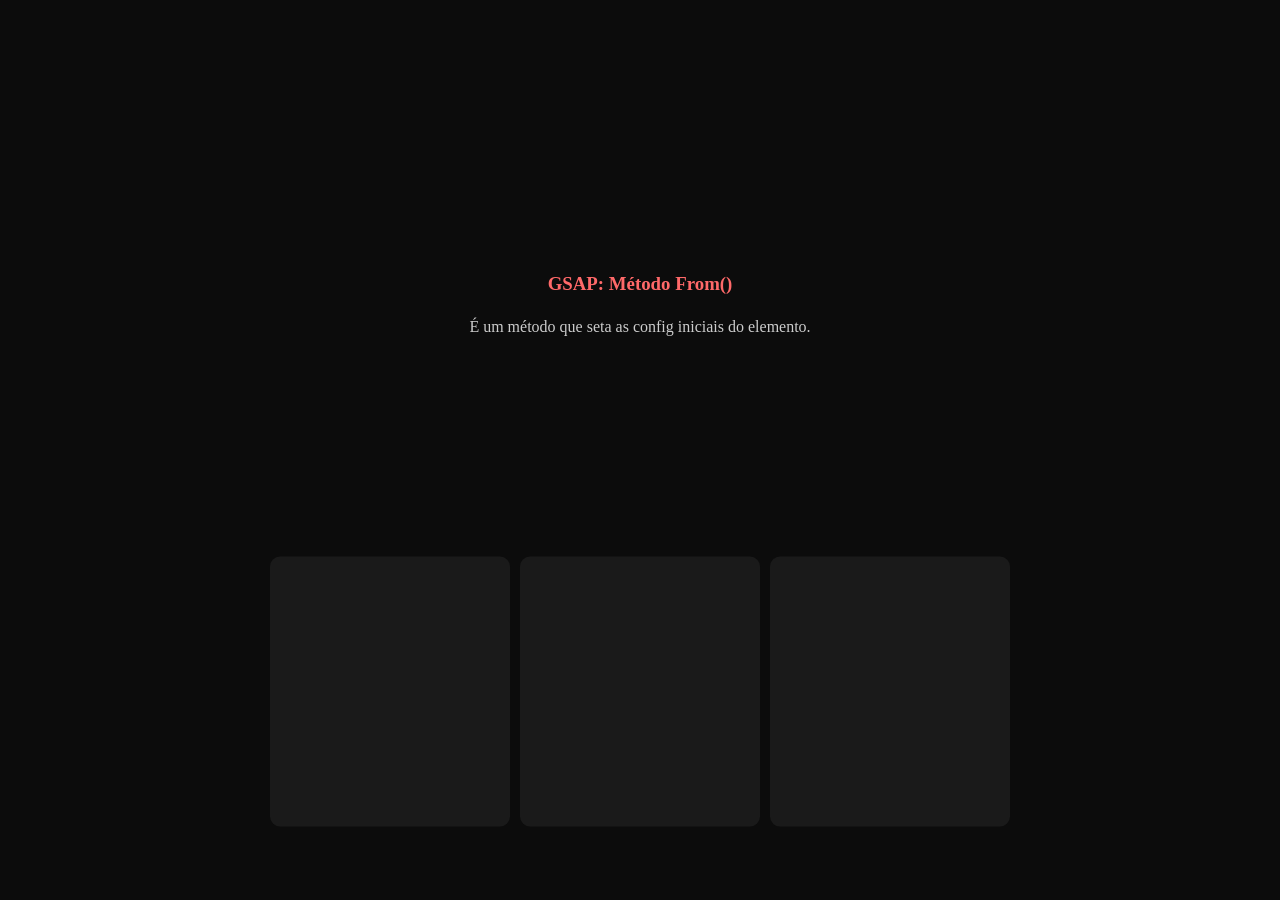
<file: from/index.html>
<!doctype html>
<html lang="en">
  <head>
    <meta charset="UTF-8" />
    <meta name="viewport" content="width=device-width, initial-scale=1.0" />
    <title>GSAP Método From</title>
    <link rel="stylesheet" href="css/style.css" />
  </head>
  <body>
    <h1 id="title">GSAP: Método From()</h1>
    <p>É um método que seta as config iniciais do elemento.</p>

    <section class="container">
      <div class="item"></div>
      <div class="item"></div>
      <div class="item"></div>
    </section>
  </body>

  <script
    src="https://cdnjs.cloudflare.com/ajax/libs/gsap/3.13.0/gsap.min.js"
    integrity="sha512-NcZdtrT77bJr4STcmsGAESr06BYGE8woZdSdEgqnpyqac7sugNO+Tr4bGwGF3MsnEkGKhU2KL2xh6Ec+BqsaHA=="
    crossorigin="anonymous"
    referrerpolicy="no-referrer"
  ></script>

  <script>
    const container = document.querySelector(".container");
    const title = document.getElementById("title");
    // TweenMax.to(container, 2, {
    //   y: 200,
    // });
    // TweenMax.set(title, {
    //   color: "red",
    // });
    gsap.from(container, {
      y: 200,
      ease: "elastic.inOut(1, 0.3)",
      duration: 5,
    });

    gsap.from(title, {
      color: "red",
      scale: 0.3,
      opaciy: 0,
      duration: 5,
    });
  </script>
</html>
</file>
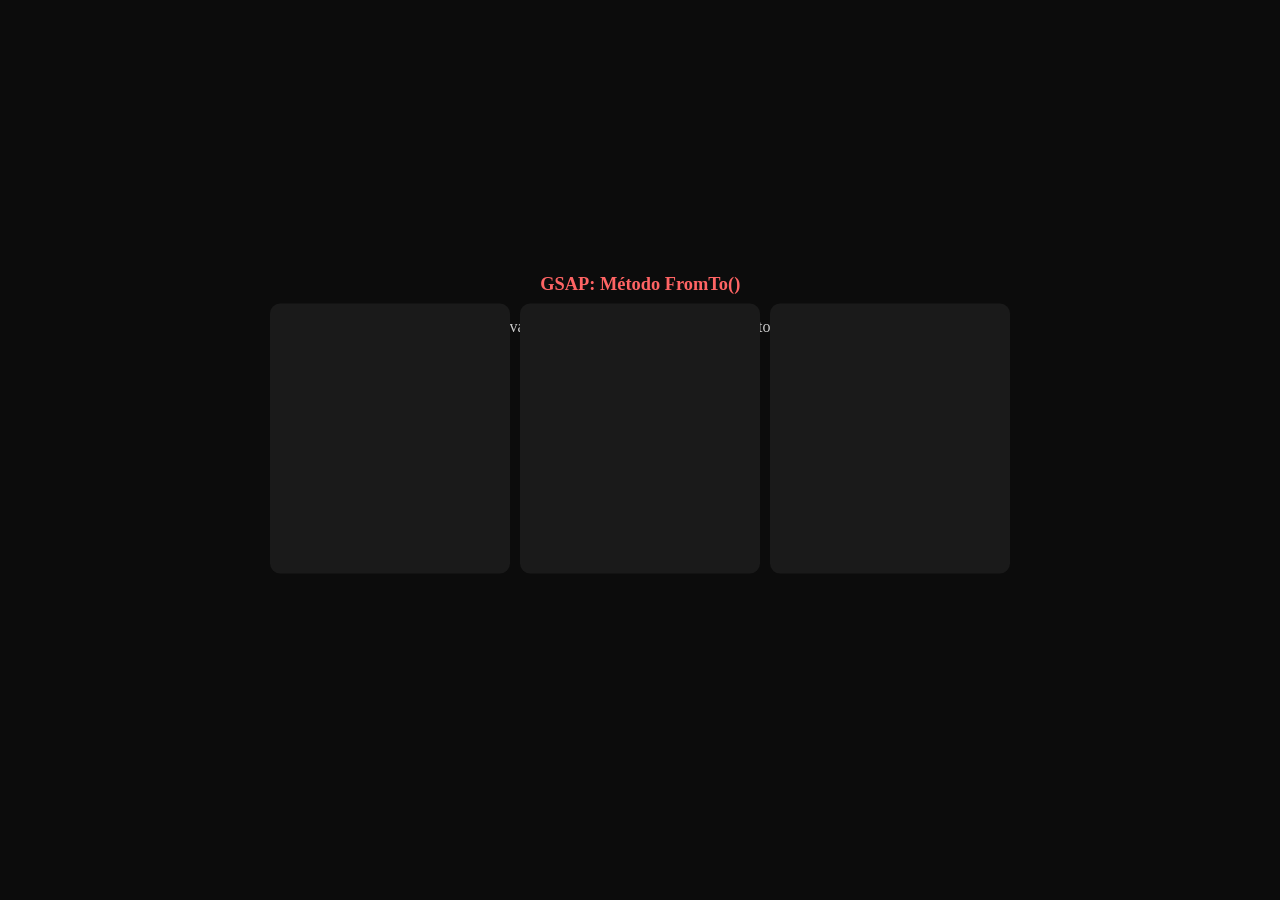
<file: fromTo/index.html>
<!doctype html>
<html lang="en">
  <head>
    <meta charset="UTF-8" />
    <meta name="viewport" content="width=device-width, initial-scale=1.0" />
    <title>GSAP Método FromTo</title>
    <link rel="stylesheet" href="css/style.css" />
  </head>
  <body>
    <h1 id="title">GSAP: Método FromTo()</h1>
    <p>
      Em um mesmo método vamos definir as características do ponto inicial e do
      ponto final.
    </p>

    <section class="container">
      <div class="item"></div>
      <div class="item"></div>
      <div class="item"></div>
    </section>
  </body>

  <script
    src="https://cdnjs.cloudflare.com/ajax/libs/gsap/3.13.0/gsap.min.js"
    integrity="sha512-NcZdtrT77bJr4STcmsGAESr06BYGE8woZdSdEgqnpyqac7sugNO+Tr4bGwGF3MsnEkGKhU2KL2xh6Ec+BqsaHA=="
    crossorigin="anonymous"
    referrerpolicy="no-referrer"
  ></script>

  <script>
    const container = document.querySelector(".container");
    const title = document.getElementById("title");

    gsap.fromTo(
      container,
      3,
      {
        // config inicial
        y: -100,
      },
      {
        // config final
        y: 100,
        ease: "bounce.inOut",
        // duration: 5,
      },
    );

    gsap.from(title, {
      color: "red",
      scale: 0.3,
      opaciy: 0,
      duration: 5,
    });
  </script>
</html>
</file>
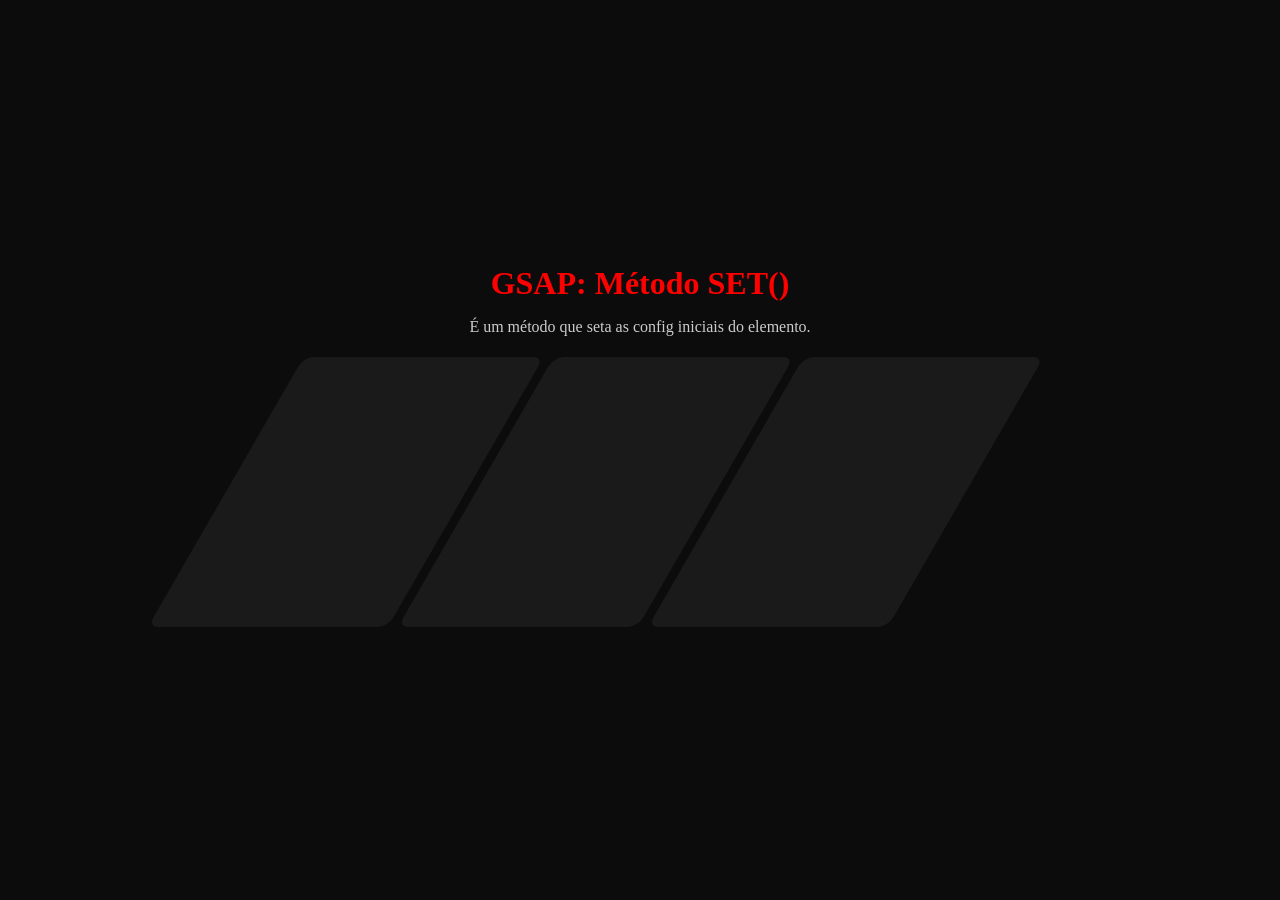
<file: set/index.html>
<!doctype html>
<html lang="en">
  <head>
    <meta charset="UTF-8" />
    <meta name="viewport" content="width=device-width, initial-scale=1.0" />
    <title>GSAP Método SET</title>
    <link rel="stylesheet" href="css/style.css" />
  </head>
  <body>
    <h1 id="title">GSAP: Método SET()</h1>
    <p>É um método que seta as config iniciais do elemento.</p>

    <section class="container">
      <div class="item"></div>
      <div class="item"></div>
      <div class="item"></div>
    </section>
  </body>

  <script
    src="https://cdnjs.cloudflare.com/ajax/libs/gsap/3.13.0/gsap.min.js"
    integrity="sha512-NcZdtrT77bJr4STcmsGAESr06BYGE8woZdSdEgqnpyqac7sugNO+Tr4bGwGF3MsnEkGKhU2KL2xh6Ec+BqsaHA=="
    crossorigin="anonymous"
    referrerpolicy="no-referrer"
  ></script>

  <script>
    const container = document.querySelector(".container");
    const title = document.getElementById("title");
    // TweenMax.set(container, {
    //   x: -50,
    //   y: 0,
    //   skewX: "-30deg",
    // });
    // TweenMax.set(title, {
    //   color: "red",
    // });
    gsap.set(container, {
      x: -50,
      y: 0,
      skewX: -30,
    });

    gsap.set(title, {
      color: "red",
    });
  </script>
</html>
</file>
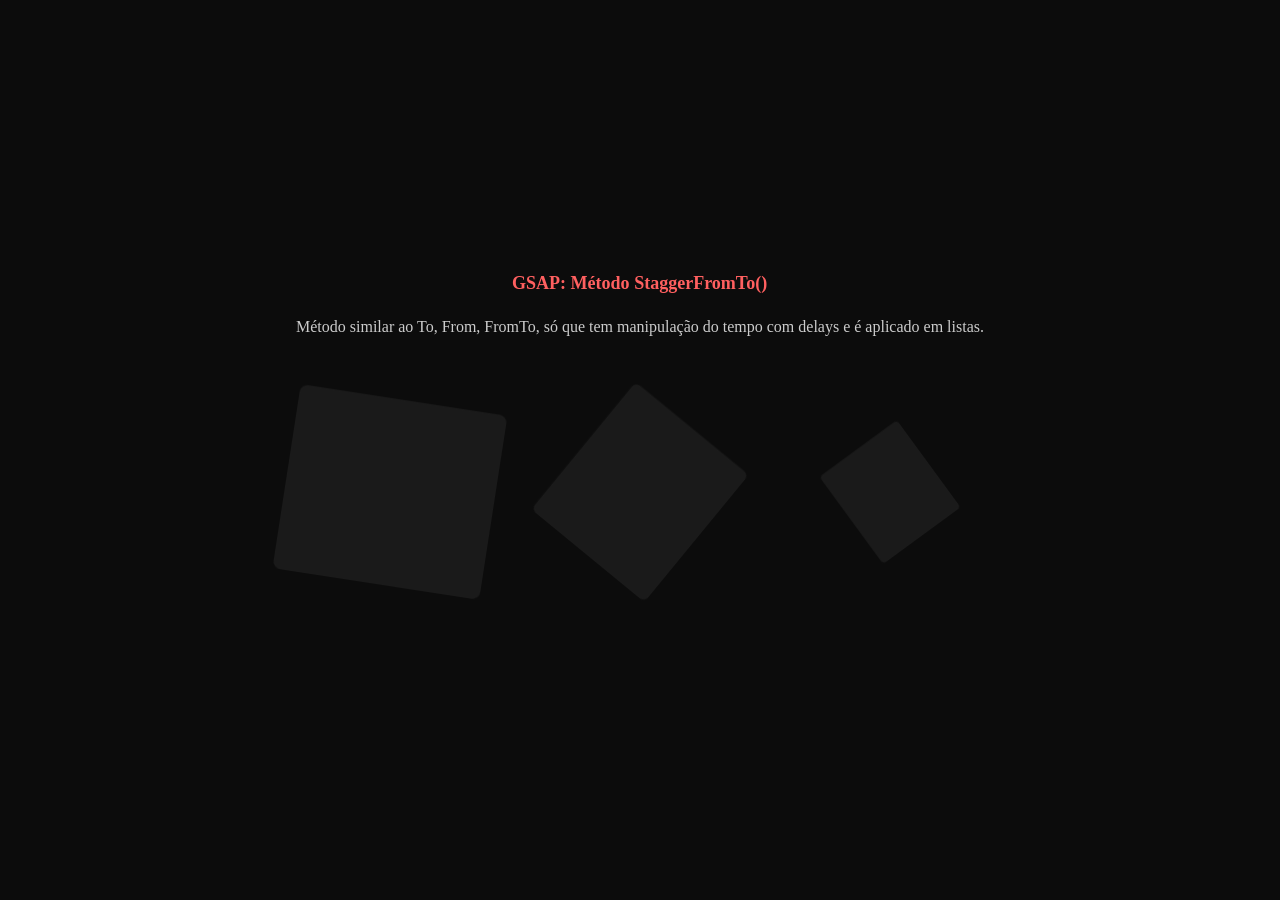
<file: StaggerFromTo/index.html>
<!doctype html>
<html lang="en">
  <head>
    <meta charset="UTF-8" />
    <meta name="viewport" content="width=device-width, initial-scale=1.0" />
    <title>GSAP Método StaggerFromTo</title>
    <link rel="stylesheet" href="css/style.css" />
  </head>
  <body>
    <h1 id="title">GSAP: Método StaggerFromTo()</h1>
    <p>
      Método similar ao To, From, FromTo, só que tem manipulação do tempo com
      delays e é aplicado em listas.
    </p>

    <section class="container">
      <div class="item"></div>
      <div class="item"></div>
      <div class="item"></div>
    </section>
  </body>

  <script
    src="https://cdnjs.cloudflare.com/ajax/libs/gsap/3.13.0/gsap.min.js"
    integrity="sha512-NcZdtrT77bJr4STcmsGAESr06BYGE8woZdSdEgqnpyqac7sugNO+Tr4bGwGF3MsnEkGKhU2KL2xh6Ec+BqsaHA=="
    crossorigin="anonymous"
    referrerpolicy="no-referrer"
  ></script>

  <script>
    const container = document.querySelector(".container");
    const title = document.getElementById("title");
    const items = document.querySelectorAll(".item");

    TweenMax.staggerFromTo(
      items,
      2,
      {
        scale: 0,
        rotate: "0deg",
      },
      {
        scale: 1,
        rotate: "360deg",
        // ease: "bounce.inOut",
      },
      0.3,
    );

    gsap.from(title, {
      color: "red",
      scale: 0.3,
      opaciy: 0,
      duration: 5,
    });
  </script>
</html>
</file>
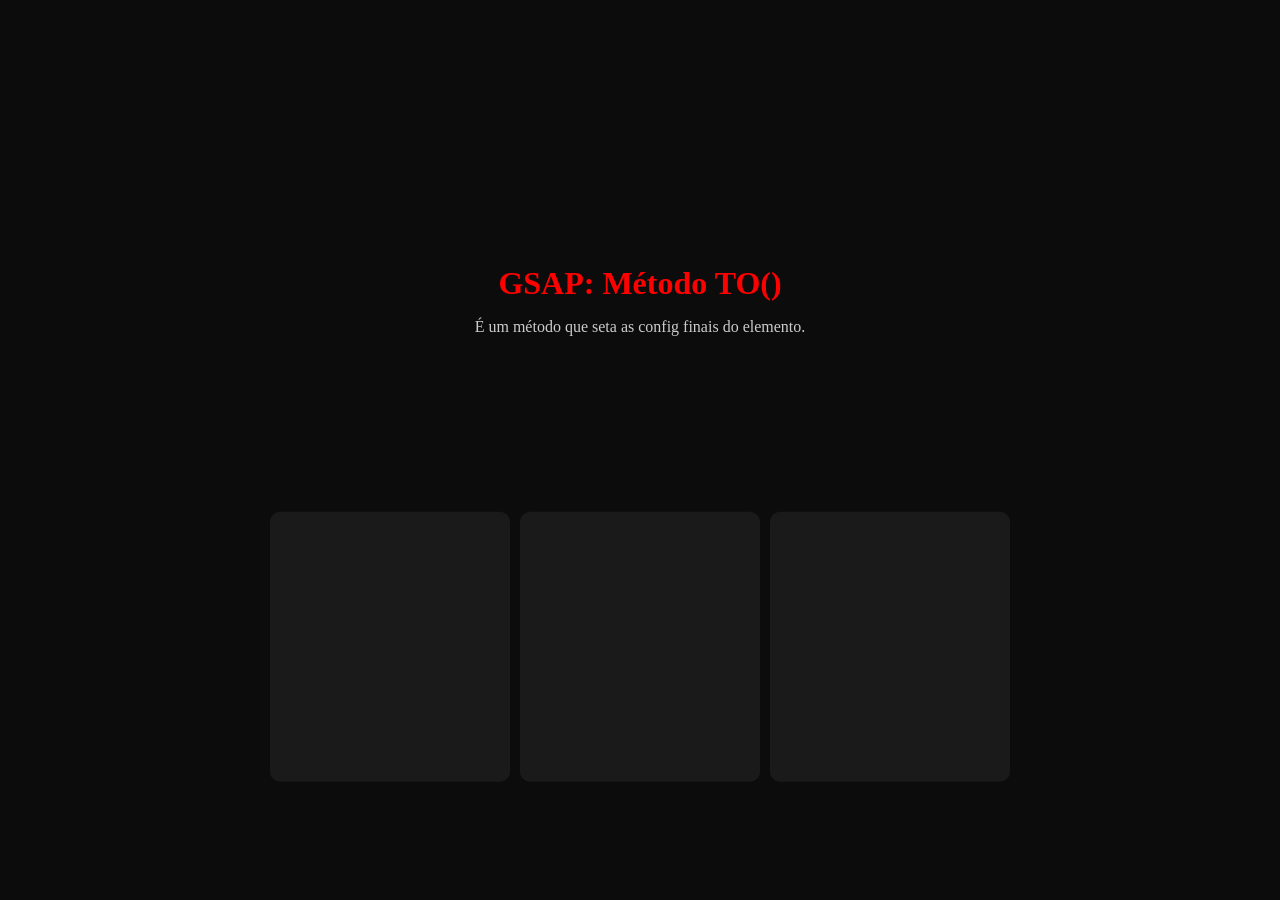
<file: to/index.html>
<!doctype html>
<html lang="en">
  <head>
    <meta charset="UTF-8" />
    <meta name="viewport" content="width=device-width, initial-scale=1.0" />
    <title>GSAP Método TO</title>
    <link rel="stylesheet" href="css/style.css" />
  </head>
  <body>
    <h1 id="title">GSAP: Método TO()</h1>
    <p>É um método que seta as config finais do elemento.</p>

    <section class="container">
      <div class="item"></div>
      <div class="item"></div>
      <div class="item"></div>
    </section>
  </body>

  <script
    src="https://cdnjs.cloudflare.com/ajax/libs/gsap/3.13.0/gsap.min.js"
    integrity="sha512-NcZdtrT77bJr4STcmsGAESr06BYGE8woZdSdEgqnpyqac7sugNO+Tr4bGwGF3MsnEkGKhU2KL2xh6Ec+BqsaHA=="
    crossorigin="anonymous"
    referrerpolicy="no-referrer"
  ></script>

  <script>
    const container = document.querySelector(".container");
    const title = document.getElementById("title");
    // TweenMax.to(container, 2, {
    //   y: 200,
    // });
    // TweenMax.set(title, {
    //   color: "red",
    // });
    gsap.to(container, 2, {
      y: 200,
    });

    gsap.set(title, {
      color: "red",
    });
  </script>
</html>
</file>
<file: from/css/style.css>
* {
  padding: 0;
  margin: 0;
  box-sizing: border-box;
}

body {
  width: 100%;
  height: 100vh;
  background-color: #0c0c0c;
  display: flex;
  justify-content: center;
  align-items: center;
  flex-direction: column;
}

.container {
  max-width: 1200px;
  height: 300px;
  margin: 0 auto;
  display: flex;
}

.item {
  width: 240px;
  height: 90%;
  margin: 5px;
  background-color: #1a1a1a;
  border-radius: 10px;
}

h1 {
  color: #fff;
  margin: 16px 0;
}

p {
  color: #ccc;
  margin-bottom: 16px;
}/*# sourceMappingURL=style.css.map */
</file>
<file: fromTo/css/style.css>
* {
  padding: 0;
  margin: 0;
  box-sizing: border-box;
}

body {
  width: 100%;
  height: 100vh;
  background-color: #0c0c0c;
  display: flex;
  justify-content: center;
  align-items: center;
  flex-direction: column;
}

.container {
  max-width: 1200px;
  height: 300px;
  margin: 0 auto;
  display: flex;
}

.item {
  width: 240px;
  height: 90%;
  margin: 5px;
  background-color: #1a1a1a;
  border-radius: 10px;
}

h1 {
  color: #fff;
  margin: 16px 0;
}

p {
  color: #ccc;
  margin-bottom: 16px;
}/*# sourceMappingURL=style.css.map */
</file>
<file: set/css/style.css>
* {
  padding: 0;
  margin: 0;
  box-sizing: border-box;
}

body {
  width: 100%;
  height: 100vh;
  background-color: #0c0c0c;
  display: flex;
  justify-content: center;
  align-items: center;
  flex-direction: column;
}

.container {
  max-width: 1200px;
  height: 300px;
  margin: 0 auto;
  display: flex;
}

.item {
  width: 240px;
  height: 90%;
  margin: 5px;
  background-color: #1a1a1a;
  border-radius: 10px;
}

h1 {
  color: #fff;
  margin: 16px 0;
}

p {
  color: #ccc;
  margin-bottom: 16px;
}/*# sourceMappingURL=style.css.map */
</file>
<file: StaggerFromTo/css/style.css>
* {
  padding: 0;
  margin: 0;
  box-sizing: border-box;
}

body {
  width: 100%;
  height: 100vh;
  background-color: #0c0c0c;
  display: flex;
  justify-content: center;
  align-items: center;
  flex-direction: column;
}

.container {
  max-width: 1200px;
  height: 300px;
  margin: 0 auto;
  display: flex;
}

.item {
  width: 240px;
  height: 90%;
  margin: 5px;
  background-color: #1a1a1a;
  border-radius: 10px;
}

h1 {
  color: #fff;
  margin: 16px 0;
}

p {
  color: #ccc;
  margin-bottom: 16px;
}/*# sourceMappingURL=style.css.map */
</file>
<file: to/css/style.css>
* {
  padding: 0;
  margin: 0;
  box-sizing: border-box;
}

body {
  width: 100%;
  height: 100vh;
  background-color: #0c0c0c;
  display: flex;
  justify-content: center;
  align-items: center;
  flex-direction: column;
}

.container {
  max-width: 1200px;
  height: 300px;
  margin: 0 auto;
  display: flex;
}

.item {
  width: 240px;
  height: 90%;
  margin: 5px;
  background-color: #1a1a1a;
  border-radius: 10px;
}

h1 {
  color: #fff;
  margin: 16px 0;
}

p {
  color: #ccc;
  margin-bottom: 16px;
}/*# sourceMappingURL=style.css.map */
</file>
